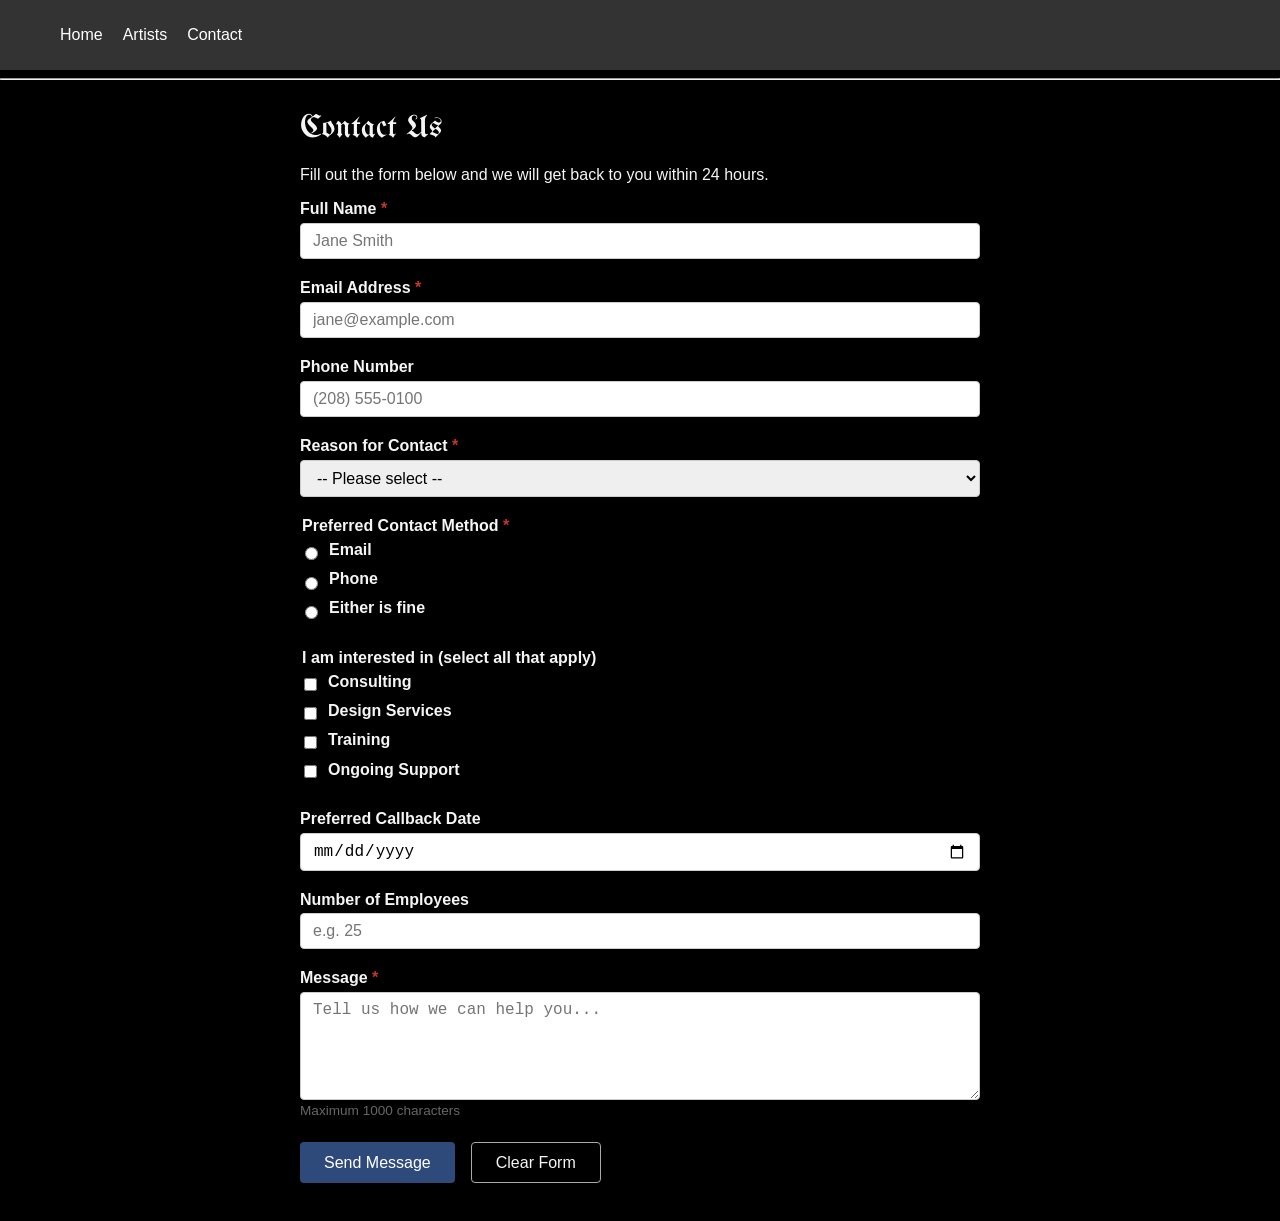
<file: public/contact.html>
<!DOCTYPE html>
<html lang="en">

<head>
    <meta charset="UTF-8">
    <meta name="viewport" content="width=device-width, initial-scale=1.0">
    <title>Home</title>
    <link rel="icon" type="image/x-icon" href="favicon.ico">
    <link rel="stylesheet" href="style.css">
    <link rel="apple-touch-icon" sizes="180x180" href="apple-touch-icon.png">
    <link rel="icon" type="image/png" sizes="32x32" href="favicon-32x32.png">
    <link rel="icon" type="image/png" sizes="16x16" href="favicon-16x16.png">
    <link rel="manifest" href="site.webmanifest">
    <link rel="preconnect" href="https://fonts.googleapis.com">
    <link rel="preconnect" href="https://fonts.gstatic.com" crossorigin>
    <link href="https://fonts.googleapis.com/css2?family=UnifrakturMaguntia&display=swap" rel="stylesheet">
    <link rel="preconnect" href="https://fonts.googleapis.com">
    <link rel="preconnect" href="https://fonts.gstatic.com" crossorigin>
    <link href="https://fonts.googleapis.com/css2?family=Grenze:ital,wght@0,100..900;1,100..900&display=swap"
        rel="stylesheet">
    <style>
        body {
            margin: 0;
            font-family: Arial, sans-serif;
            background-color: black;
        }

        .navbar {
            display: flex;
            justify-content: space-between;
            align-items: center;
            background: #333;
            padding: 10px 20px;
        }

        /* Hamburger icon */
        .hamburger {
            display: none;
            flex-direction: column;
            cursor: pointer;
        }

        .hamburger span {
            height: 3px;
            width: 25px;
            background: white;
            margin: 4px 0;
            display: block;
        }

        /* Nav links */
        .nav-links {
            list-style: none;
            display: flex;
            gap: 20px;
        }

        .nav-links li a {
            color: white;
            text-decoration: none;
        }

        h1 {
            color: whitesmoke;
        }

        h2 {
            color: whitesmoke;
        }

        button {
            color: whitesmoke;
        }

        legend {
            color: whitesmoke;
        }

        div {
            color: whitesmoke;
        }

        p {
            color: whitesmoke;
        }

        /* Mobile styles */
        @media (max-width: 768px) {
            .hamburger {
                display: flex;
            }

            .nav-links {
                position: absolute;
                top: 60px;
                right: 0;
                background: #333;
                flex-direction: column;
                width: 200px;
                display: none;
                padding: 10px;
            }

            .nav-links.active {
                display: flex;
            }
        }
    </style>
</head>

<body>
    <nav class="navbar">
        <!-- Hamburger -->
        <div class="hamburger" onclick="toggleMenu()">
            <span></span>
            <span></span>
            <span></span>
        </div>

        <!-- Links -->
        <ul class="nav-links">
            <li><a href="/">Home</a></li>
            <li><a href="/about">Artists</a></li>
            <li><a href="/contact">Contact</a></li>
        </ul>
    </nav>

    <hr>



    <script>
        function toggleMenu() {
            document.querySelector('.nav-links').classList.toggle('active');
        }
    </script>



    <main class="form-page">

        <h1>Contact Us</h1>

        <p>Fill out the form below and we will get back to you within 24 hours.</p>


        <div class="form-group">

            <label for="fullName">Full Name <span class="required">*</span></label>

            <input type="text" id="fullName" name="fullName" placeholder="Jane Smith" autocomplete="name" required>

            <span class="error-msg" id="fullNameError"></span>
        </div>
        <div class="form-group">

            <label for="email">Email Address <span class="required">*</span></label>

            <input type="email" id="email" name="email" placeholder="jane@example.com" autocomplete="email" required>

            <span class="error-msg" id="emailError"></span>

        </div>
        <div class="form-group">

            <label for="phone">Phone Number</label>

            <input type="tel" id="phone" name="phone" placeholder="(208) 555-0100" autocomplete="tel">

            <span class="error-msg" id="phoneError"></span>

        </div>
        <div class="form-group">

            <label for="reason">Reason for Contact <span class="required">*</span></label>

            <select id="reason" name="reason" required>

                <option value="">-- Please select --</option>

                <option value="general">General Inquiry</option>

                <option value="support">Customer Support</option>

                <option value="sales">Sales Question</option>

                <option value="feedback">Feedback</option>

                <option value="other">Other</option>

            </select>

            <span class="error-msg" id="reasonError"></span>

        </div>
        <fieldset class="form-group">

            <legend>Preferred Contact Method <span class="required">*</span></legend>

            <div class="radio-group">

                <input type="radio" id="contactEmail" name="contactMethod" value="email" required>

                <label for="contactEmail">Email</label>

            </div>

            <div class="radio-group">

                <input type="radio" id="contactPhone" name="contactMethod" value="phone">

                <label for="contactPhone">Phone</label>

            </div>

            <div class="radio-group">

                <input type="radio" id="contactEither" name="contactMethod" value="either">

                <label for="contactEither">Either is fine</label>

            </div>

            <span class="error-msg" id="contactMethodError"></span>

        </fieldset>


        <fieldset class="form-group">

            <legend>I am interested in (select all that apply)</legend>

            <div class="checkbox-group">

                <input type="checkbox" id="svcConsulting" name="services" value="consulting">

                <label for="svcConsulting">Consulting</label>

            </div>

            <div class="checkbox-group">

                <input type="checkbox" id="svcDesign" name="services" value="design">

                <label for="svcDesign">Design Services</label>

            </div>

            <div class="checkbox-group">

                <input type="checkbox" id="svcTraining" name="services" value="training">

                <label for="svcTraining">Training</label>

            </div>

            <div class="checkbox-group">

                <input type="checkbox" id="svcSupport" name="services" value="support">

                <label for="svcSupport">Ongoing Support</label>

            </div>

        </fieldset>


        <div class="form-group">

            <label for="callbackDate">Preferred Callback Date</label>

            <input type="date" id="callbackDate" name="callbackDate" min="2024-01-01">

        </div>

        <div class="form-group">

            <label for="employees">Number of Employees</label>

            <input type="number" id="employees" name="employees" min="1" max="10000" placeholder="e.g. 25">

        </div>

        <div class="form-group">

            <label for="message">Message <span class="required">*</span></label>

            <textarea id="message" name="message" rows="5" placeholder="Tell us how we can help you..." maxlength="1000"
                required></textarea>

            <small class="hint">Maximum 1000 characters</small>

            <span class="error-msg" id="messageError"></span>

        </div>

        <div class="form-buttons">

            <button type="submit">Send Message</button>

            <button type="reset">Clear Form</button>

        </div>
    </main>



    <script src="js/formValidation.js"></script>




</body>

</html>
</file>
<file: public/style.css>
.navbar {
  display: flex;
  justify-content: space-between;
  align-items: center;
  animation: fadeIn 1s ease-in;
}

.nav-links {
  display: flex;
  gap: 20px;
}

.hamburger {
  display: none;
}

@media (max-width: 768px) {
  .nav-links {
    display: none;
    flex-direction: column;
  }

  .hamburger {
    display: block;
  }
}

.nav-links.active {
  display: flex;
}

nav {
  display: flex;
  justify-content: space-between;
  align-items: center;
}

.grid {
  display: grid;
  grid-template-columns: 2fr 1fr;
}


/* === Form Layout === */

.form-page {

  max-width: 680px;

  margin: 2rem auto;

  padding: 0 1rem;

}



.form-group {

  display: flex;

  flex-direction: column;

  margin-bottom: 1.25rem;

}



label {

  font-weight: 600;

  margin-bottom: 0.3rem;

}



.required {
  color: #c0392b;
}



input[type="text"],

input[type="email"],

input[type="tel"],

input[type="number"],

input[type="date"],

select,

textarea {

  padding: 0.5rem 0.75rem;

  border: 1px solid #ccc;

  border-radius: 4px;

  font-size: 1rem;

  transition: border-color 0.2s;

}



input:focus,
select:focus,
textarea:focus {

  outline: none;

  border-color: #2e4a7a;

  box-shadow: 0 0 0 2px rgba(46, 74, 122, 0.15);

}


fieldset {
  border: none;
  padding: 0;
  margin: 0 0 1.25rem;
}

legend {
  font-weight: 600;
  margin-bottom: 0.4rem;
}



.radio-group,
.checkbox-group {

  display: flex;

  align-items: center;

  gap: 0.5rem;

  margin-bottom: 0.4rem;

}



/* === Error & Hint Messages === */

.error-msg {

  color: #c0392b;

  font-size: 0.875rem;

  margin-top: 0.25rem;

  display: none;

}



.hint {
  color: #666;
  font-size: 0.85rem;
  margin-top: 0.2rem;
}



/* === Buttons === */

.form-buttons {
  display: flex;
  gap: 1rem;
  margin-top: 1.5rem;
}



button[type="submit"] {

  background: #2e4a7a;

  color: white;

  border: none;

  padding: 0.65rem 1.5rem;

  border-radius: 4px;

  font-size: 1rem;

  cursor: pointer;

}



button[type="submit"]:hover {
  background: #1a3560;
}



button[type="reset"] {

  background: transparent;

  border: 1px solid #aaa;

  padding: 0.65rem 1.5rem;

  border-radius: 4px;

  font-size: 1rem;

  cursor: pointer;

}


/* === Success Message === */

.success-msg {

  background: #e8f8ee;

  border: 2px solid #1a6b3c;

  border-radius: 6px;

  padding: 2rem;

  text-align: center;

}
img {
  width: 200px;
  height: 200px;
  border-radius: 50%;
  object-fit: cover;
}
img:hover {
  transform: scale(1.10);
  transition: 0.5s;
}
h1 {
  font-family: "UnifrakturMaguntia", cursive;
  font-weight: 400;
  font-style: normal;
}

h2, h3 {
  font-family: "Grenze", serif;
  font-optical-sizing: auto;
  font-weight: bold;
  font-style: normal;
}
@media (max-width: 600px) {
  h1{
    font-size: 1.8rem;
  }
}
:root {
  --primary-color: #000000;
  --secondary-color:rgb(128, 4, 4);
  --spacing: 16px;
  --main-font: Arial, serif
}

body {
  font-family: var(--main-font);
  background-color: var(--secondary-color);
}
@keyframes fadeIn {
  from {
    opacity: 0;
  }
  to {
    opacity: 1;
  }
}
</file>
